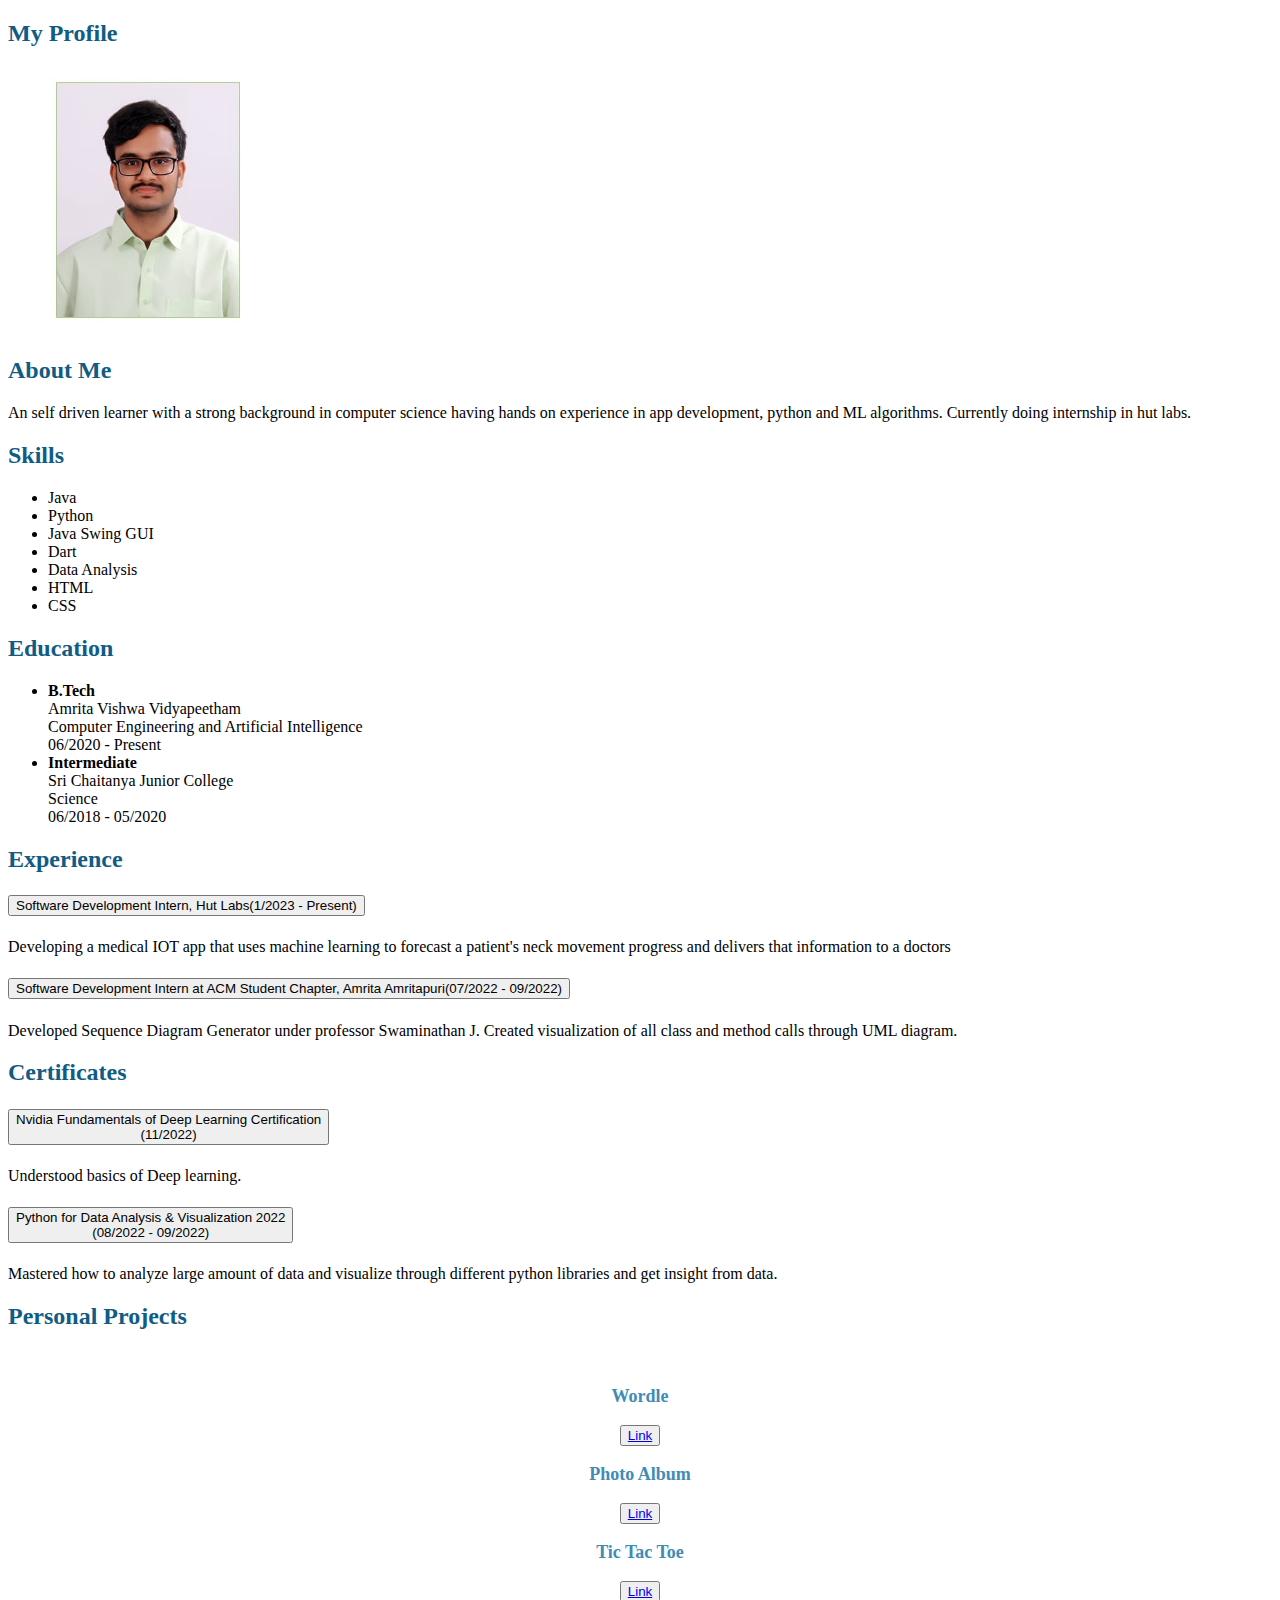
<file: index.html>
<!DOCTYPE html>
<html>
  <head>
    <meta charset="UTF-8">
    <link rel="stylesheet" href="Profile\profileCSS.css">
    <title>GSR Pavan</title>
    <!-- <link href="https://cdn.jsdelivr.net/npm/bootstrap@5.1.3/dist/css/bootstrap.min.css" rel="stylesheet" integrity="sha384-1BmE4kWBq78iYhFldvKuhfTAU6auU8tT94WrHftjDbrCEXSU1oBoqyl2QvZ6jIW3" crossorigin="anonymous"> -->
    <link rel="stylesheet" href="https://cdn.jsdelivr.net/npm/bootstrap@4.1.3/dist/css/bootstrap.min.css" integrity="sha384-MCw98/SFnGE8fJT3GXwEOngsV7Zt27NXFoaoApmYm81iuXoPkFOJwJ8ERdknLPMO" crossorigin="anonymous">
  </head>
  <body>
    <header>
      <h2>My Profile</h2>
    </header>
    <section>
      <figure>
        <img src="Profile\myphoto.jpeg" class="img-fluid rounded mx-auto d-block " width="15%" alt="myphoto">
      </figure>
    </section>
    <div class="card border border-primary" style="width: 45 rem;">
      <div class="card-body">
        <h2 class="card-title">About Me</h2>
        <!-- <h6 class="card-subtitle mb-2 text-muted">Card subtitle</h6> -->
        <p class="card-text">An self driven learner with a strong background in computer science having hands on experience in app development, python and ML
          algorithms. Currently doing internship in hut labs.</p>
      </div>
    </div>
    <!-- <h2>About Me</h2>
      <p>An self driven learner with a strong background in computer science having hands on experience in app development, python and ML
        algorithms. Currently doing internship in hut labs.</p> -->
    </section>
    <section>
      <h2>Skills</h2>
      <ul class="list-group ">
        <li class="list-group-item list-group-item">Java</li>
        <li class="list-group-item list-group-item-primary">Python</li>
        <li class="list-group-item list-group-item">Java Swing GUI</li>
        <li class="list-group-item list-group-item-primary">Dart</li>
        <li class="list-group-item list-group-item">Data Analysis</li>
        <li class="list-group-item list-group-item-primary">HTML</li>
        <li class="list-group-item list-group-item">CSS</li>
      </ul>
    </section>
    <section>
      <h2>Education</h2>
      <ul>
        <li><strong>B.Tech</strong><br>
          Amrita Vishwa Vidyapeetham<br>Computer Engineering
          and Artificial Intelligence<br>06/2020 - Present</li>
        <li><strong>Intermediate</strong><br>
          Sri Chaitanya Junior College<br>Science<br>06/2018 - 05/2020</li>
      </ul>
    </section>
    <!-- <section>
      <h2 >Personal Projects</h2>
      <div id="accordion">
        <div class="card">
          <div class="card-header" id="headingOne">
            <h5 class="mb-0">
              <button class="btn btn-link" data-toggle="collapse" data-target="#collapseOne" aria-expanded="true" aria-controls="collapseOne">
                Bloom Filter Visualization
              </button>
            </h5>
          </div>

          <div id="collapseOne" class="collapse show" aria-labelledby="headingOne" data-parent="#accordion">
            <div class="card-body">
              Developed an application to visualize the operation of the bloom
          filter. Created different hash function which will help in checking
          the availability of the corresponding values. A real world bloom filter is used to quickly determine whether a username has already been taken or not.<br>TECHNOLOGIES - Java and Swing GUI
            </div>
          </div>
        </div>
        <div class="card">
          <div class="card-header" id="headingTwo">
            <h5 class="mb-0">
              <button class="btn btn-link " data-toggle="collapse" data-target="#collapseTwo" aria-expanded="false" aria-controls="collapseTwo">
                Sequence Diagram Generaiton
              </button>
            </h5>
          </div>
          <div id="collapseTwo" class="collapse show" aria-labelledby="headingTwo" data-parent="#accordion">
            <div class="card-body">
              Developed an application which will visualize all the class and method calls using UML diagrams. It allows coders to understand the order of class and method calls
          through visualization. <br>TECHNOLOGIES - Python
            </div>
          </div>
        </div>
        <div class="card">
          <div class="card-header" id="headingThree">
            <h5 class="mb-0">
              <button class="btn btn-link" data-toggle="collapse" data-target="#collapseThree" aria-expanded="false" aria-controls="collapseThree">
                Real Time Twitter Analysis
              </button>
            </h5>
          </div>
          <div id="collapseThree" class="collapse show" aria-labelledby="headingThree" data-parent="#accordion">
            <div class="card-body">
              Build a model that fetches real time tweets from the twitter database using different twitter API keys.Displays the most popular hashtags that are trending at that time in
          Twitter and generate various charts.<br>TECHNOLOGIES - Python
            </div>
          </div>
        </div>
        <div class="card">
          <div class="card-header" id="headingOne">
            <h5 class="mb-0">
              <button class="btn btn-link" data-toggle="collapse show" data-target="#collapseOne" aria-expanded="true" aria-controls="collapseOne">
                Fraud Credit Card Detection
              </button>
            </h5>
          </div>

          <div id="collapseFour" class="collapse show" aria-labelledby="headingOne" data-parent="#accordion">
            <div class="card-body">
              Have used two classification ML algorithms Logistic regression and Random forest. Classified the data whether transaction is fraudulent or correct.<br>TECHNOLOGIES - Python
            </div>
          </div>
        </div>
      </div> -->
      <!-- <h2 >Personal Projects</h2>
      <ul>
        <li><strong>Bloom Filter Visualization</strong><br>Developed an application to visualize the operation of the bloom
          filter. Created different hash function which will help in checking
          the availability of the corresponding values. A real world bloom filter is used to quickly determine whether a username has already been taken or not.<br>TECHNOLOGIES - Java and Swing GUI</li>
        <li><strong>Sequence Diagram Generaiton</strong><br>Developed an application which will visualize all the class and method calls using UML diagrams. It allows coders to understand the order of class and method calls
          through visualization. <br>TECHNOLOGIES - Python</li>
        <li><strong>Real Time Twitter Analysis</strong><br>Build a model that fetches real time tweets from the twitter database using different twitter API keys.Displays the most popular hashtags that are trending at that time in
          Twitter and generate various charts.<br>TECHNOLOGIES - Python</li>
        <li><strong>Fraud Credit Card Detection</strong><br>Have used two classification ML algorithms Logistic regression and Random forest.
          Classified the data whether transaction is fraudulent or correct.<br>TECHNOLOGIES - Python</li>
      </ul> -->
    <section>
      <h2>Experience</h2>
      <div id="accordion">
        <div class="card">
          <div class="card-header" id="headingOne">
            <h5 class="mb-0">
              <button class="btn btn-link" data-toggle="collapse" data-target="#collapseOne" aria-expanded="true" aria-controls="collapseOne">
                Software Development Intern, Hut Labs(1/2023 - Present)
              </button>
            </h5>
          </div>

          <div id="collapseOne" class="collapse show" aria-labelledby="headingOne" data-parent="#accordion">
            <div class="card-body">
              Developing a medical IOT app that uses machine learning to forecast a patient's neck movement progress and delivers that information to a doctors
            </div>
          </div>
        </div>
        <div class="card">
          <div class="card-header" id="headingTwo">
            <h5 class="mb-0">
              <button class="btn btn-link " data-toggle="collapse" data-target="#collapseTwo" aria-expanded="false" aria-controls="collapseTwo">
                Software Development Intern at ACM Student Chapter, Amrita Amritapuri(07/2022 - 09/2022)
              </button>
            </h5>
          </div>
          <div id="collapseTwo" class="collapse show" aria-labelledby="headingTwo" data-parent="#accordion">
            <div class="card-body">
              Developed Sequence Diagram Generator under professor Swaminathan J. Created visualization of all class and method calls through UML diagram.
            </div>
          </div>
        </div>
      <!-- <ul>
        <li><strong>Software Development Intern, Hut Labs(1/2023 - Present)</strong><br>Developing a medical IOT app that uses machine learning to forecast a patient's neck movement progress and delivers that information to a doctors</li>
        <li><strong>Software Development Intern at ACM Student Chapter, Amrita Amritapuri(07/2022 - 09/2022)</strong><br>Developed Sequence Diagram Generator under professor Swaminathan J. Created visualization of all class and method calls through UML diagram.</li>
      </ul> -->
    </section>
    <section>
      <h2>Certificates</h2>
      <div id="accordion">
        <div class="card">
          <div class="card-header" id="headingOne">
            <h5 class="mb-0">
              <button class="btn btn-link" data-toggle="collapse" data-target="#collapseOne" aria-expanded="true" aria-controls="collapseOne">
                Nvidia Fundamentals of Deep Learning Certification<br>(11/2022)
              </button>
            </h5>
          </div>

          <div id="collapseOne" class="collapse show" aria-labelledby="headingOne" data-parent="#accordion">
            <div class="card-body">
              Understood basics of Deep learning.
            </div>
          </div>
        </div>
        <div class="card">
          <div class="card-header" id="headingTwo">
            <h5 class="mb-0">
              <button class="btn btn-link " data-toggle="collapse" data-target="#collapseTwo" aria-expanded="false" aria-controls="collapseTwo">
                Python for Data Analysis & Visualization 2022</strong><br>(08/2022 - 09/2022)
              </button>
            </h5>
          </div>
          <div id="collapseTwo" class="collapse show" aria-labelledby="headingTwo" data-parent="#accordion">
            <div class="card-body">
              Mastered how to analyze large amount of data and visualize through
          different python libraries and get insight from data.
            </div>
          </div>
        </div>
      <!-- <ul>
        <li><strong>Nvidia Fundamentals of Deep Learning Certification</strong><br>(11/2022) <br>Understood basics of Deep learning.</li>
        <li><strong>Python for Data Analysis & Visualization 2022</strong><br>(08/2022 - 09/2022)<br>Mastered how to analyze large amount of data and visualize through
          different python libraries and get insight from data.</li>
      </ul> -->
    </section>
    <!-- <section>
      <h2>Languages</h2>
      <ul>
        <li><strong>English</strong><br>Full Professional Proficiency</li>
        <li><strong>Telugu</strong><br>Native or Bilingual Proficiency</li>
        <li><strong>Hindi</strong><br>Limited Working Proficiency</li>
      </ul>
    </section> -->
    <h2 >Personal Projects</h2>
    <br>
    <div class="row">
        <div class="col bg-light"><div class="head"><h3>Wordle</h3></div><div class="bon"><button type="button" class="btn btn-light"><a href="Wordle\wordleIndex.html">Link</a></button> </div></div>
        <div class="col bg-light"><div class="head"><h3>Photo Album</h3></div><div class="bon"><button type="button" class="btn btn-light"><a href="PhotoAlbum\PhotoAlbum.html">Link</a></button> </div></div>
        <div class="col bg-light"><div class="head"><h3>Tic Tac Toe</h3></div><div class="bon"><button type="button" class="btn btn-light"><a href="TicTacToe\ticTacToeIndex.html">Link</a></button> </div></div>
      </div>
  </body>
</html>
    <footer>
      <p></p>
    </footer>
  </body>
</html>`
</file>
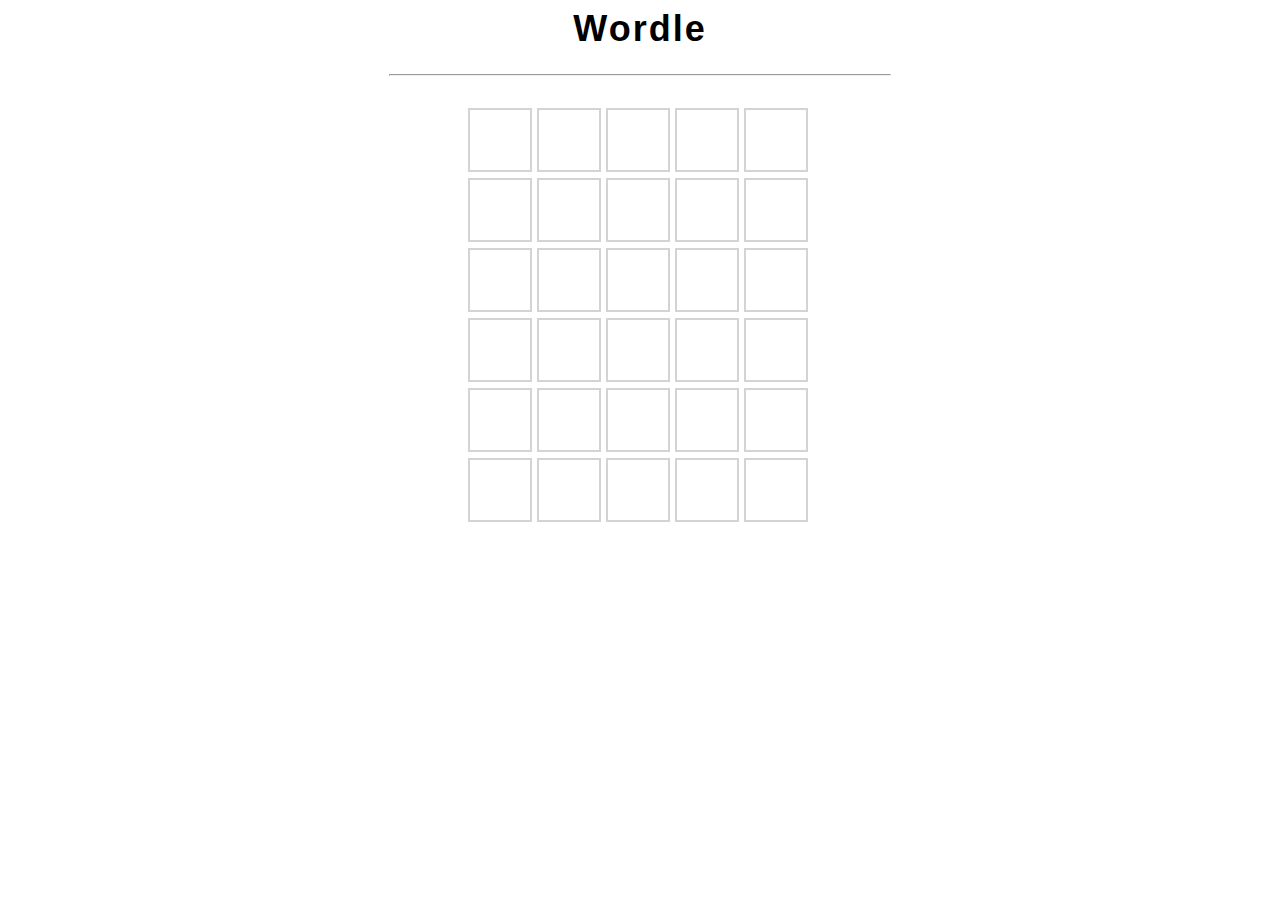
<file: Wordle/wordleIndex.html>
<html>
    <head>
        <title>Wordle</title>
        <meta charset="UTF-8">
        <meta name="viewport" content="width=device-width, initial-scale = 1.0">

        <link rel="stylesheet" href="wordleCSS.css">
        <script src="wordleScript.js"></script>
    </head>

    <body>
        <h1 id="title">Wordle</h1>
        <hr>
        <br>
        <div id="board">
        </div>

        <br>
        <h1 id="answer"></h1>
    </body>
</html>
</file>
<file: Wordle/wordleCSS.css>
body {
    font-family: Arial, Helvetica, sans-serif;
    text-align: center;
}

hr {
    width: 500px;
}

#title {
    font-size: 36px;
    font-weight: bold;
    letter-spacing: 2px;
}

#board {
    width: 350px;
    height: 420px;
    margin: 0 auto;
    margin-top: 3px;
    display: flex;
    flex-wrap: wrap;
}

.tile {
    /* Box */
    border: 2px solid lightgray;
    width: 60px;
    height: 60px;
    margin: 2.5px;

    /* Text */
    color: black;
    font-size: 36px;
    font-weight: bold;
    display: flex;
    justify-content: center;
    align-items: center;
}

.correct {
    background-color: #6AAA64;
    color: white;
    border-color: white;
}

.present {
    background-color: #C9B458;
    color: white;
    border-color: white;
}

.absent {
    background-color: #787C7E;
    color: white;
    border-color:white;
}


.keyboard-row {
    width: 400px;

    margin: 0 auto;
    display: flex;
    flex-wrap: wrap;
}

.key-tile {
    width: 36px;
    height: 40px;
    margin: 1px;
    border: 1px solid lightgray;

    /* Text */
    font-size: 20px;
    font-weight: bold;
    display: flex;
    justify-content: center;
    align-items: center;
}

.enter-key-tile {
    width: 76px;
    height: 40px;
    margin: 1px;
    border: 1px solid lightgray;

    /* Text */
    font-size: 20px;
    font-weight: bold;
    display: flex;
    justify-content: center;
    align-items: center;
}
</file>
